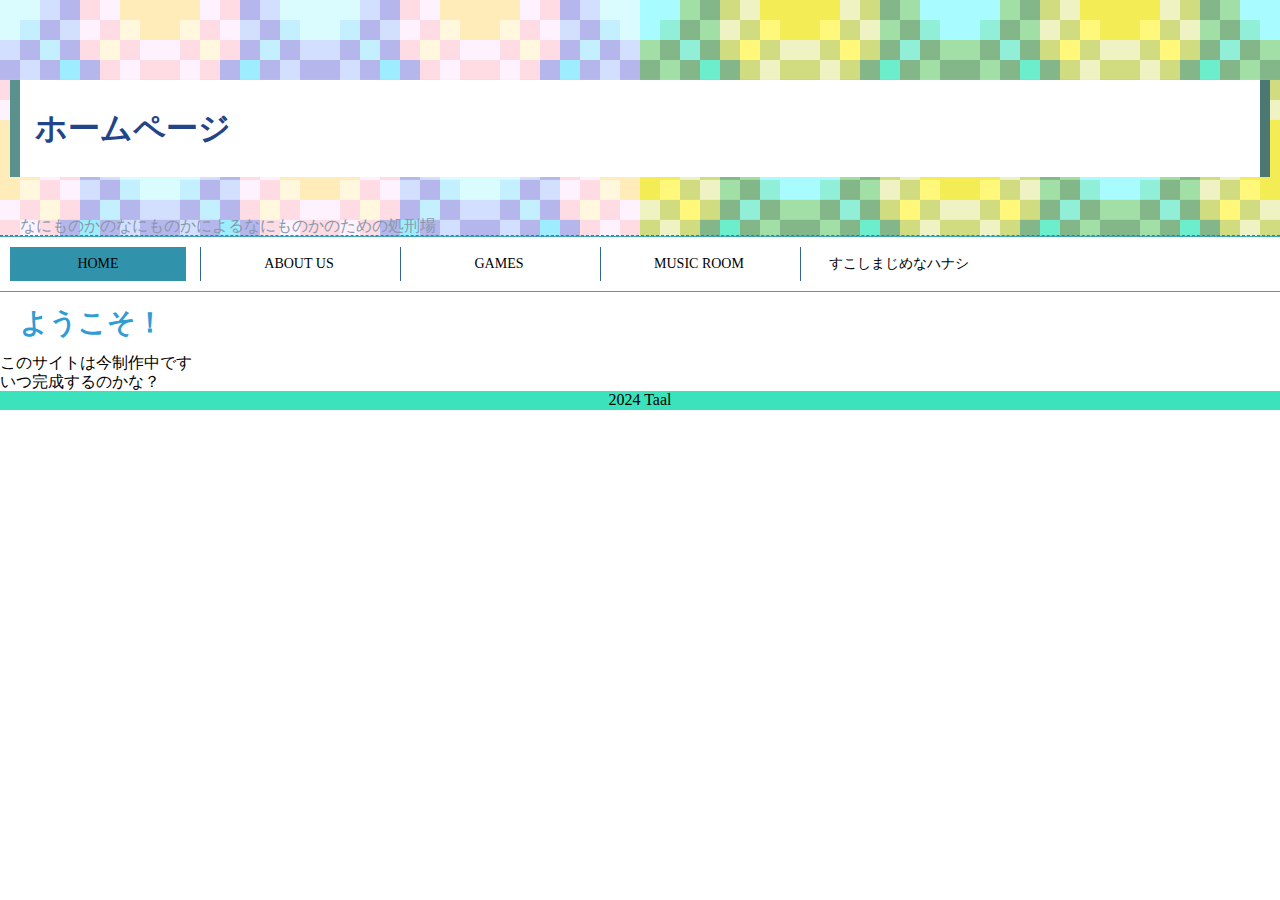
<file: index.html>
<!DOCTYPE html>
<html lang="ja">
 <head>
  <meta charset="utf-8">
  <title>たいとる</title>
  <link rel="stylesheet" href="./CSS/normalize.css"/>
  <link rel="stylesheet" href="./CSS/general.css"/>
  <link rel="stylesheet" href="./CSS/index.css"/>
 </head>
 <body>
  <header id="pageHead">
   <div class = "head">
    <p id="titleMargin"> </p>
    <h1 id="title">ホームページ</h1>
    <p id="catchcopy">なにものかのなにものかによるなにものかのための処刑場</p>
   </div>
   <nav class="globalNavi">
    <ul>
     <li class="current"><a href="./index.html">HOME</a></li>
     <li><a href="./introduction.html">ABOUT US</a></li>
     <li><a href="./games.html">GAMES</a></li>
     <li><a href="./musics.html">MUSIC ROOM</a></li>
     <li><a href="./studies.html">すこしまじめなハナシ</a></li>
    </ul>
   </nav>
  </header>

  <section>
   <h1 class="emphasize">ようこそ！</h1>
    <ol>
     <li>このサイトは今制作中です</li>
     <li>いつ完成するのかな？</li>
   </ol>
  </section>

  <footer>
   <p>2024 Taal</p>
  </footer>
 </body> 
</html>
</file>
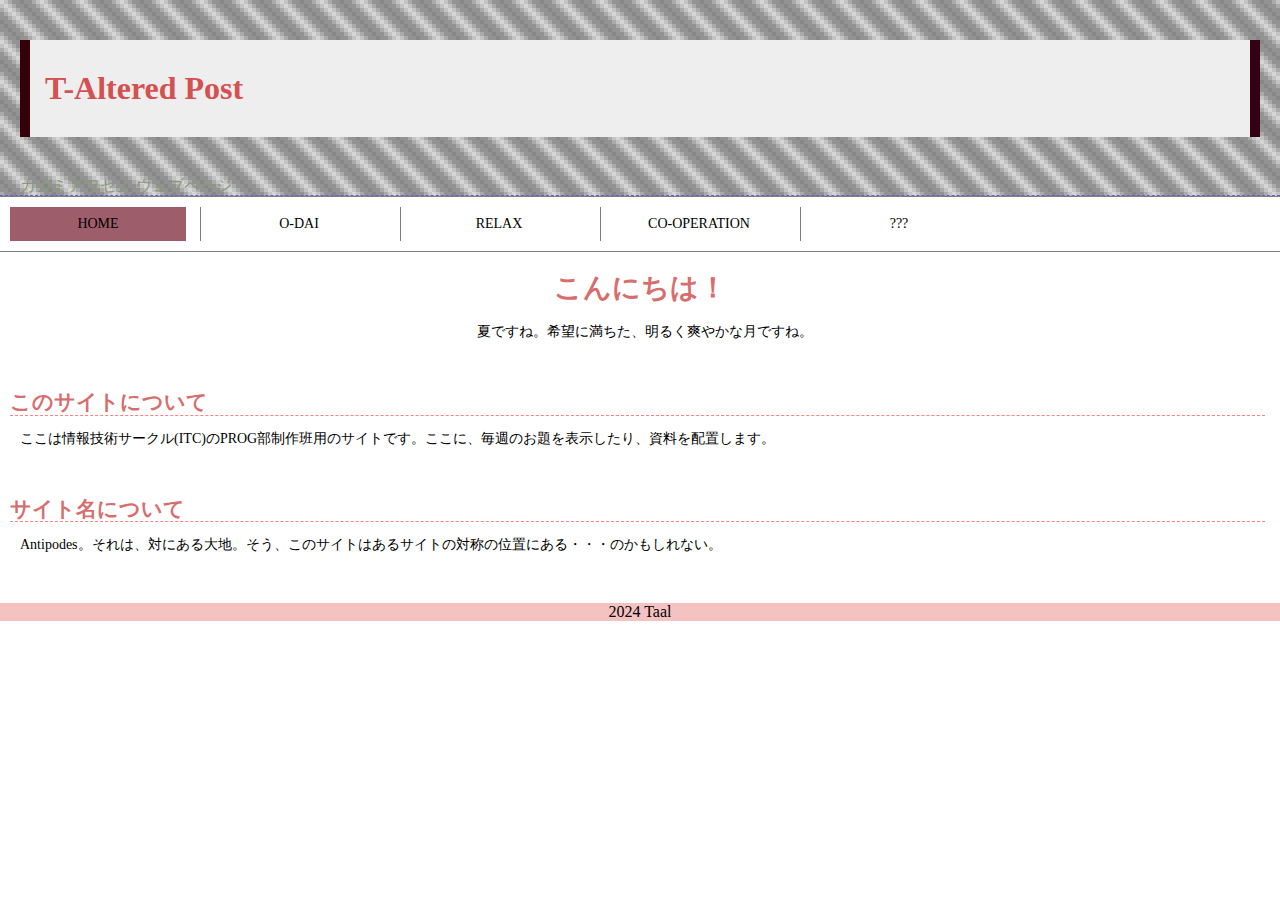
<file: antipodes.html>
<!DOCTYPE html>
<html lang="ja">
 <head>
  <meta charset="utf-8">
  <title>対蹠地（たいせきち）</title>
  <link rel="stylesheet" href="./CSS/normalize.css"/>
  <link rel="stylesheet" href="./CSS/general_anti.css"/>
  <link rel="stylesheet" href="./CSS/index_anti.css"/>
 </head>
 <body>
  <header id="pageHead">
   <div class = "head">
    <p id="titleMargin"> </p>
    <h1 id="title">T-Altered Post</h1>
    <p id="catchcopy">カガミアワセノ ウェブページ</p>
   </div>
   <nav class="globalNavi">
    <ul>
     <li class="current"><a href="./antipodes.html">HOME</a></li>
     <li><a href="./kadai.html">O-DAI</a></li>
     <li><a href="./chill.html">RELAX</a></li>
     <li><a href="./game.html">CO-OPERATION</a></li>
     <li><a href="./checkpoint.html">???</a></li>
    </ul>
   </nav>
  </header>

  <section>
   <article class="top">
    <h1 class="welcome" id="greet"></h1>
    <p class="descriptionCenter" id="date"><span> </span></p>
    <p class="descriptionCenter" id="monthly"><span> </span></p>
   </article>
   <article class="texts">
    <!-- 対象DOMの後にJavaScriptの読み込みをすること！ -->
    <h2 class="section">このサイトについて</h2>
    <p class="description"> ここは情報技術サークル(ITC)のPROG部制作班用のサイトです。ここに、毎週のお題を表示したり、資料を配置します。</p>
   </article>
    <article class="texts">
    <h2 class="section">サイト名について</h2>
    <p class="description"> Antipodes。それは、対にある大地。そう、このサイトはあるサイトの対称の位置にある・・・のかもしれない。</p>
   </article>
   <script src="./JavaScript/date.js"></script>
   <script src="./JavaScript/month_greeting.js"></script>
   <script src="./JavaScript/greeting.js"></script>
  </section>

  <footer>
   <p>2024 Taal</p>
  </footer>
 </body> 
</html>
</file>
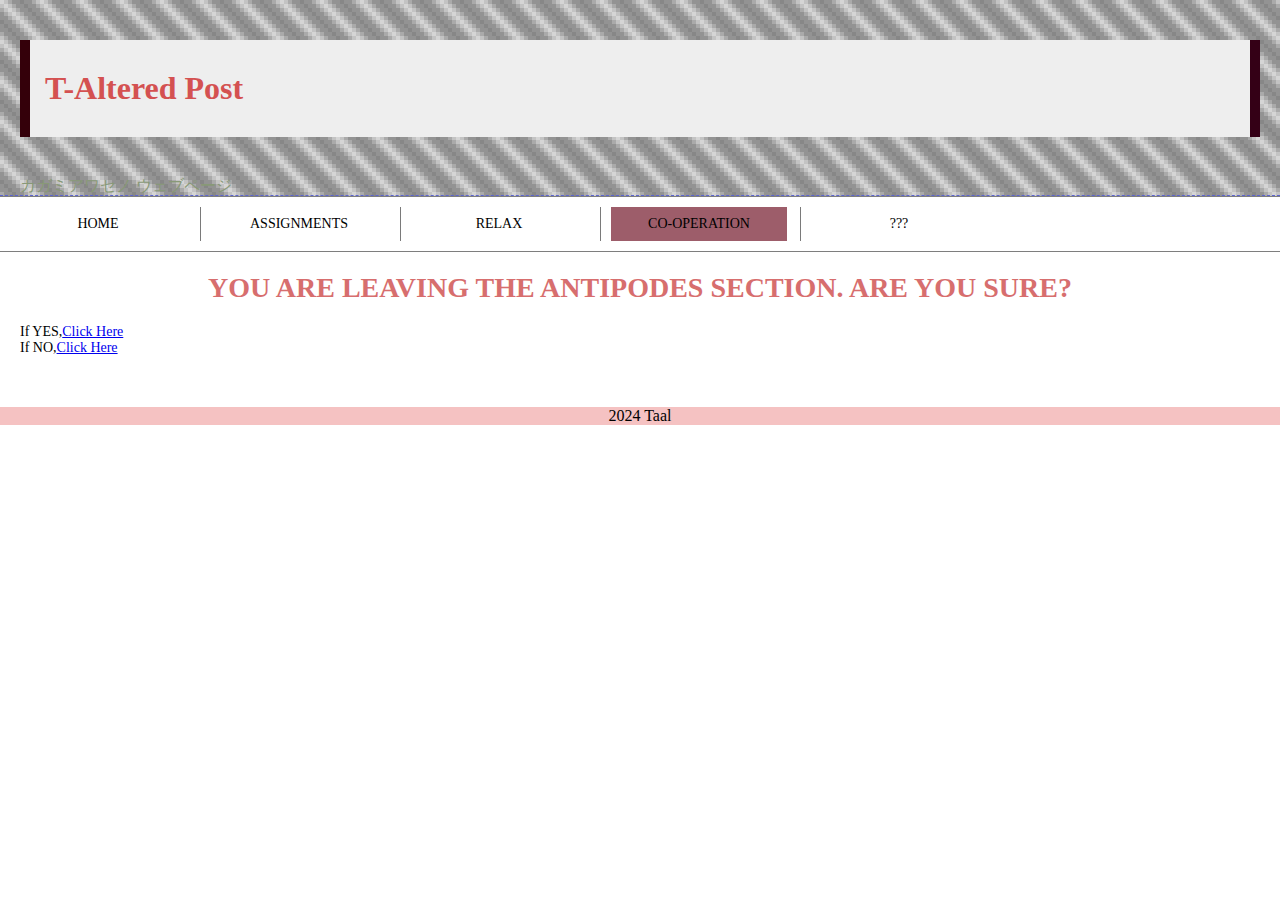
<file: checkpoint.html>
<!DOCTYPE html>
<html lang="ja">
 <head>
  <meta charset="utf-8">
  <title>対蹠地（たいせきち）</title>
  <link rel="stylesheet" href="./CSS/normalize.css"/>
  <link rel="stylesheet" href="./CSS/general_anti.css"/>
  <link rel="stylesheet" href="./CSS/index_anti.css"/>
 </head>
 <body>
  <header id="pageHead">
   <div class = "head">
    <p id="titleMargin"> </p>
    <h1 id="title">T-Altered Post</h1>
    <p id="catchcopy">カガミアワセノ ウェブページ</p>
   </div>
   <nav class="globalNavi">
    <ul>
     <li><a href="./antipodes.html">HOME</a></li>
     <li><a href="./kadai.html">ASSIGNMENTS</a></li>
     <li><a href="./chill.html">RELAX</a></li>
     <li class="current"><a href="./game.html">CO-OPERATION</a></li>
     <li><a href="./checkpoint.html">???</a></li>
    </ul>
   </nav>
  </header>

  <section>
   <article class="top">
    <h1 class="welcome">YOU ARE LEAVING THE ANTIPODES SECTION. ARE YOU SURE?</h1>
    <p class="description">If YES,<a href="https://laateu.github.io/tarthechie/">Click Here</a></p>
    <p class="description">If NO,<a href="https://laateu.github.io/tarthechie/antipodes.html">Click Here</a></p>
   </article>
    
  </section>

  <footer>
   <p>2024 Taal</p>
  </footer>
 </body> 
</html>
</file>
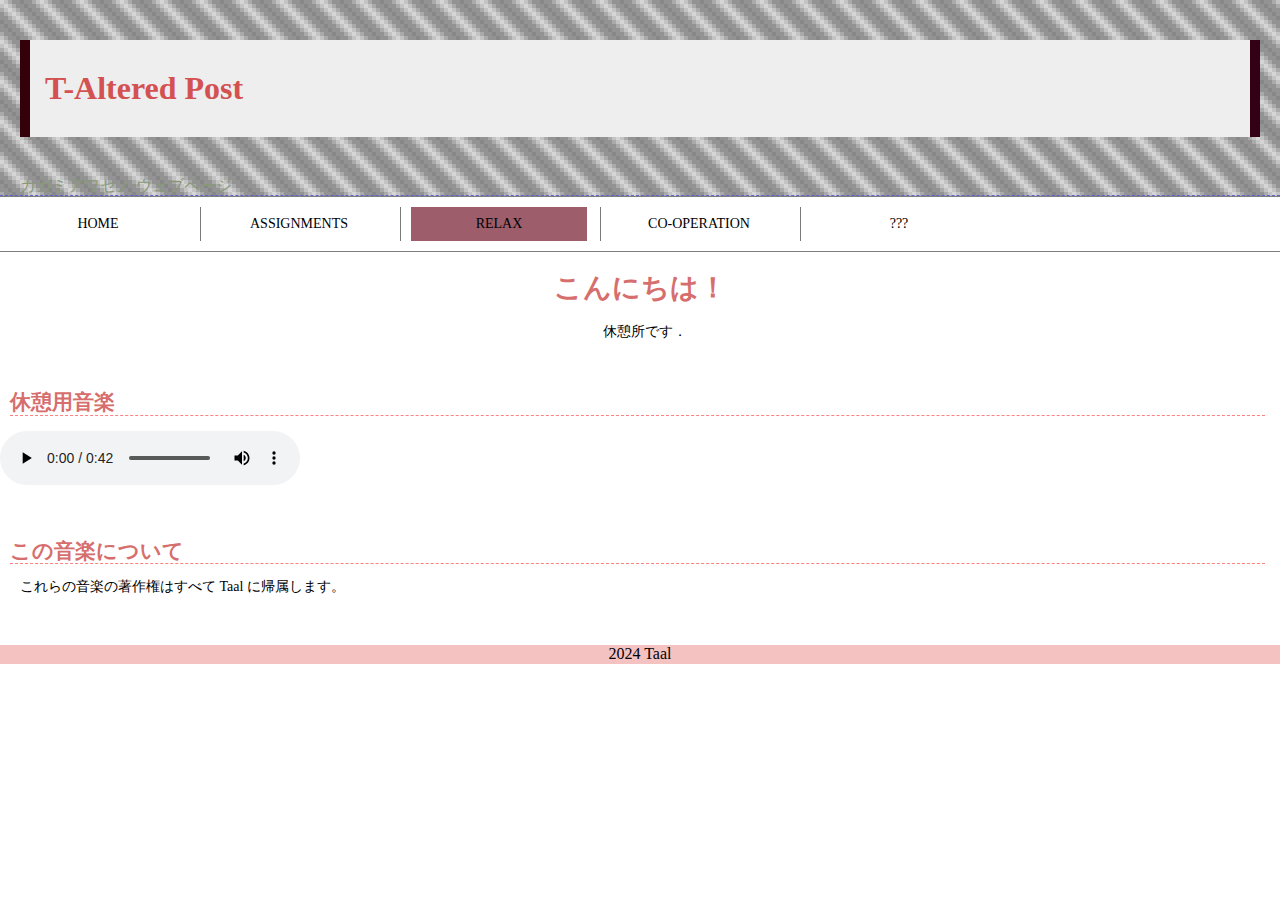
<file: chill.html>
<!DOCTYPE html>
<html lang="ja">
 <head>
  <meta charset="utf-8">
  <title>対蹠地（たいせきち）</title>
  <link rel="stylesheet" href="./CSS/normalize.css"/>
  <link rel="stylesheet" href="./CSS/general_anti.css"/>
  <link rel="stylesheet" href="./CSS/index_anti.css"/>
 </head>
 <body>
  <header id="pageHead">
   <div class = "head">
    <p id="titleMargin"> </p>
    <h1 id="title">T-Altered Post</h1>
    <p id="catchcopy">カガミアワセノ ウェブページ</p>
   </div>
   <nav class="globalNavi">
    <ul>
     <li><a href="./antipodes.html">HOME</a></li>
     <li><a href="./kadai.html">ASSIGNMENTS</a></li>
     <li  class="current"><a href="./chill.html">RELAX</a></li>
     <li><a href="./game.html">CO-OPERATION</a></li>
     <li><a href="./checkpoint.html">???</a></li>
    </ul>
   </nav>
  </header>

  <section>
   <article class="top">
    <h1 class="welcome" id="greet">休憩所</h1>
    <p class="descriptionCenter">休憩所です．</p>
   </article>
    <article class="texts">
      <h2 class="section"> 休憩用音楽 </h2>
      <audio src="./Musics/test.mp3" controls="controls"　controlslist="nodownload">
      </audio>
    </article>
   <article class="texts">
    <!-- 対象DOMの後にJavaScriptの読み込みをすること！ -->
    <h2 class="section">この音楽について</h2>
    <p class="description"> これらの音楽の著作権はすべて Taal に帰属します。</p>
   </article>
   <script src="./JavaScript/date.js"></script>
   <script src="./JavaScript/month_greeting.js"></script>
   <script src="./JavaScript/greeting.js"></script>
  </section>

  <footer>
   <p>2024 Taal</p>
  </footer>
 </body> 
</html>
</file>
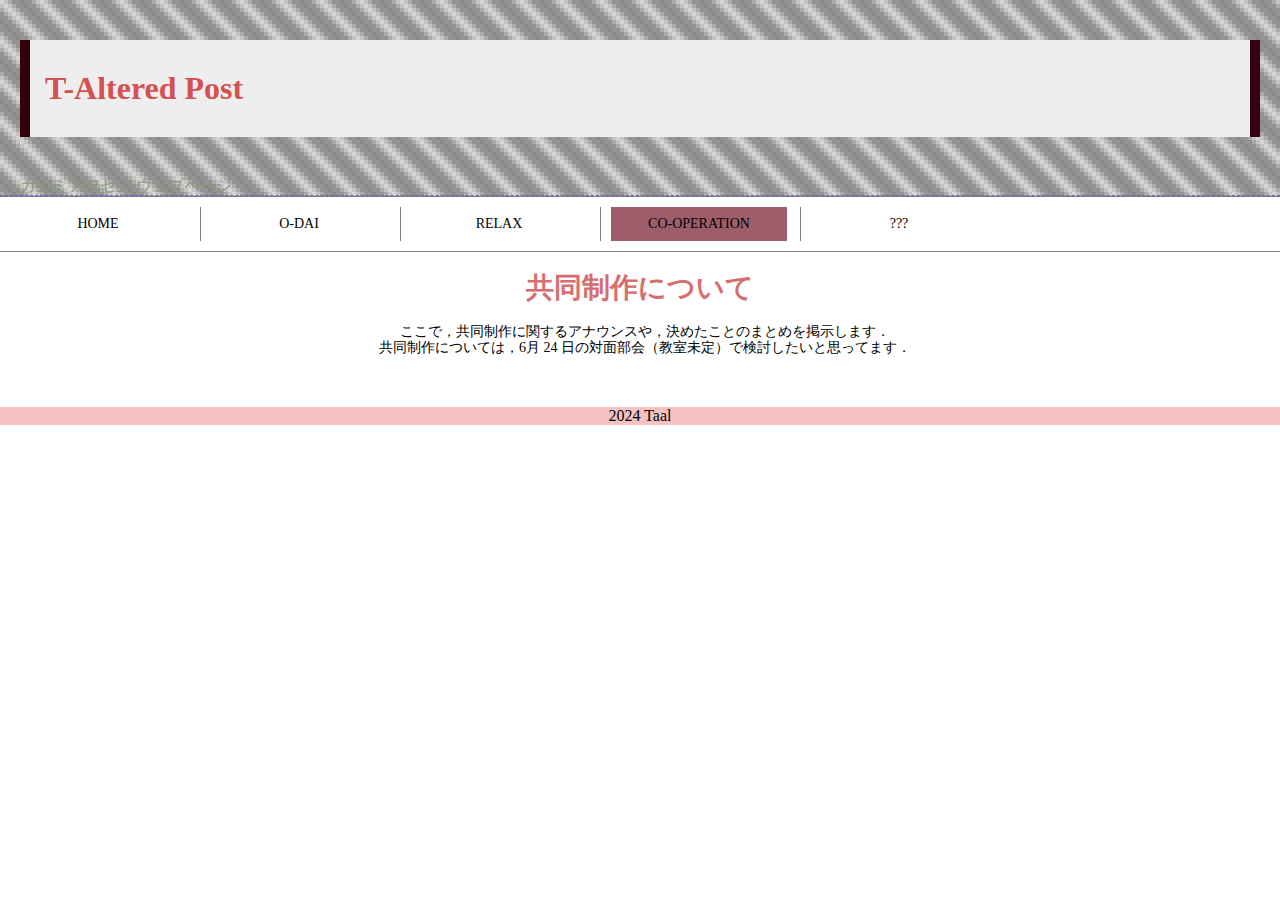
<file: game.html>
<!DOCTYPE html>
<html lang="ja">
 <head>
  <meta charset="utf-8">
  <title>対蹠地（たいせきち）</title>
  <link rel="stylesheet" href="./CSS/normalize.css"/>
  <link rel="stylesheet" href="./CSS/general_anti.css"/>
  <link rel="stylesheet" href="./CSS/index_anti.css"/>
 </head>
 <body>
  <header id="pageHead">
   <div class = "head">
    <p id="titleMargin"> </p>
    <h1 id="title">T-Altered Post</h1>
    <p id="catchcopy">カガミアワセノ ウェブページ</p>
   </div>
   <nav class="globalNavi">
    <ul>
     <li><a href="./antipodes.html">HOME</a></li>
     <li><a href="./kadai.html">O-DAI</a></li>
     <li><a href="./chill.html">RELAX</a></li>
     <li class="current"><a href="./game.html">CO-OPERATION</a></li>
     <li><a href="./checkpoint.html">???</a></li>
    </ul>
   </nav>
  </header>

  <section>
   <article class="top">
    <h1 class="welcome">共同制作について</h1>
    <p class="descriptionCenter">ここで，共同制作に関するアナウンスや，決めたことのまとめを掲示します．<br>共同制作については，6月 24 日の対面部会（教室未定）で検討したいと思ってます．</p>
   </article>
  </section>

  <footer>
   <p>2024 Taal</p>
  </footer>
 </body> 
</html>
</file>
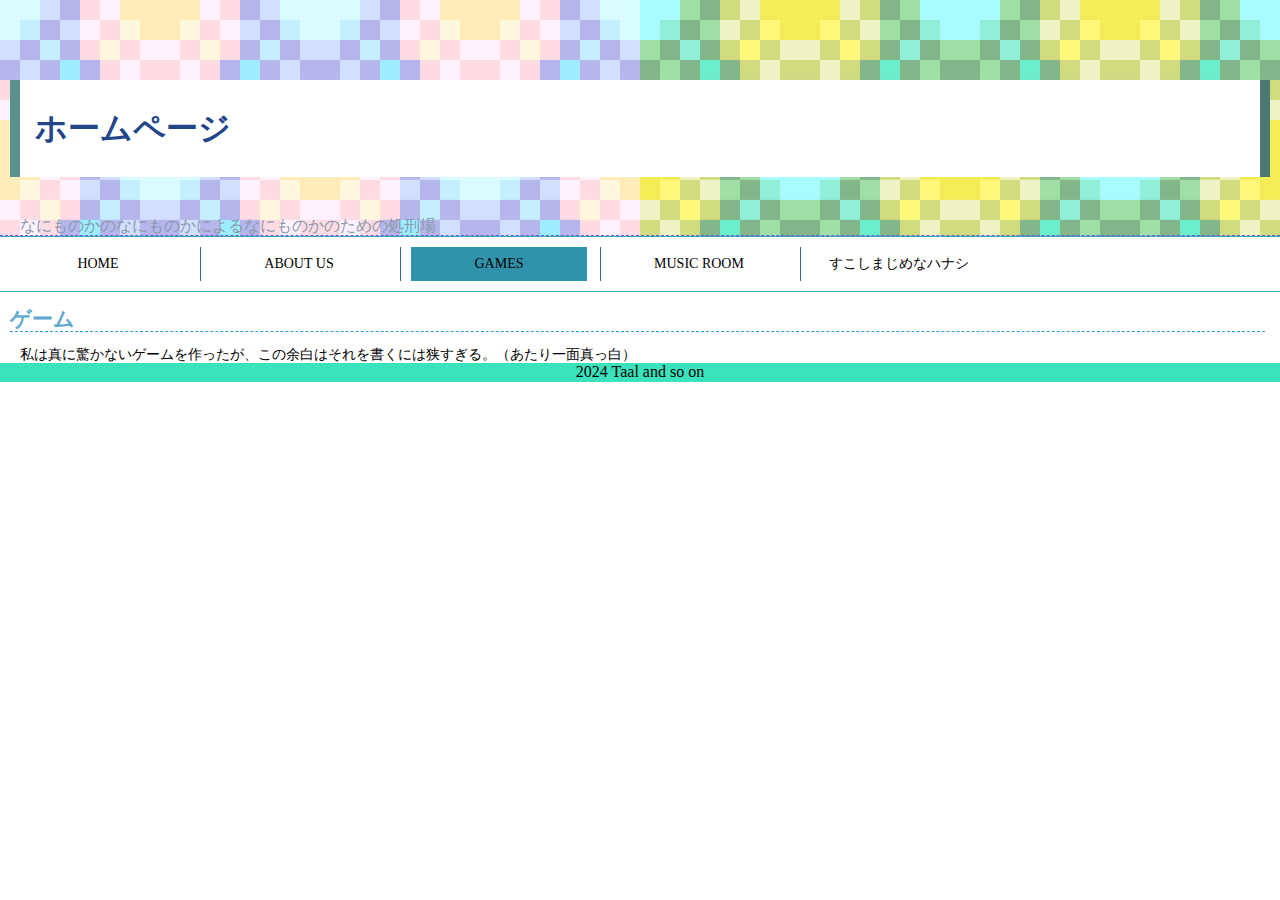
<file: games.html>
<!DOCTYPE html>
<html lang="ja">
 <head>
  <meta charset="utf-8">
  <title>げーむ</title>
  <link rel="stylesheet" href="./CSS/normalize.css"/>
  <link rel="stylesheet" href="./CSS/general.css"/>
  <link rel="stylesheet" href="./CSS/index.css"/>
 </head>
 <body>
  <header id="pageHead">
   <div class = "head">
    <p id="titleMargin"> </p>
    <h1 id="title">ホームページ</h1>
    <p id="catchcopy">なにものかのなにものかによるなにものかのための処刑場</p>
   </div>
   <nav class="globalNavi">
    <ul>
     <li><a href="./index.html">HOME</a></li>
     <li><a href="./introduction.html">ABOUT US</a></li>
     <li class="current"><a href="./games.html">GAMES</a></li>
     <li><a href="./musics.html">MUSIC ROOM</a></li>
     <li><a href="./studies.html">すこしまじめなハナシ</a></li>
    </ul>
   </nav>
  </header>

  <section>
   <h1 class="section">ゲーム</h1>
    <p class="description">私は真に驚かないゲームを作ったが、この余白はそれを書くには狭すぎる。（あたり一面真っ白）</p>
  </section>

  <footer>
   <p>2024 Taal and so on</p>
  </footer>
 </body> 
</html>
</file>
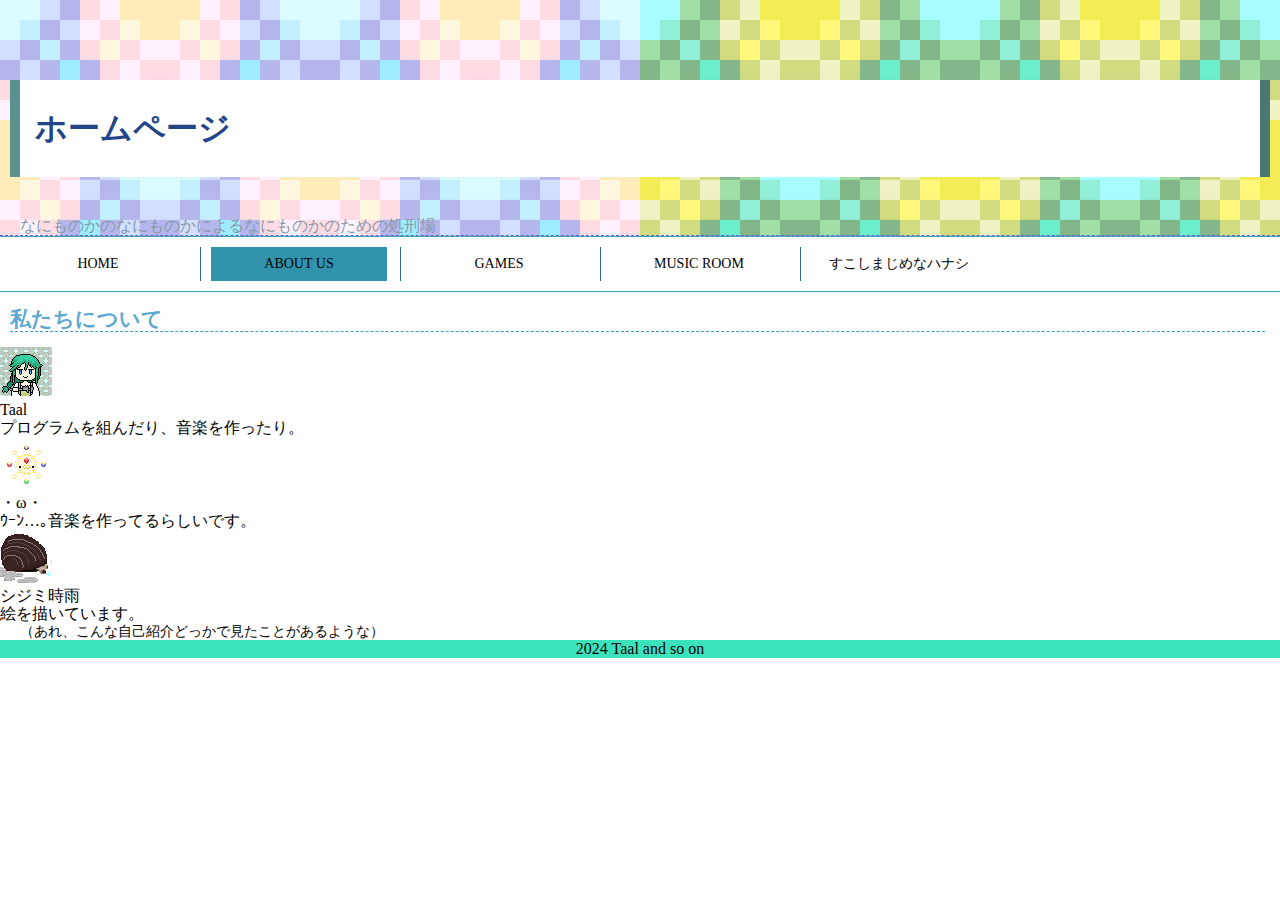
<file: introduction.html>
<!DOCTYPE html>
<html lang="ja">
 <head>
  <meta charset="utf-8">
  <title>あばうとみー</title>
  <link rel="stylesheet" href="./CSS/normalize.css"/>
  <link rel="stylesheet" href="./CSS/general.css"/>
  <link rel="stylesheet" href="./CSS/index.css"/>
 </head>
 <body>
  <header id="pageHead">
   <div class = "head">
    <p id="titleMargin"> </p>
    <h1 id="title">ホームページ</h1>
    <p id="catchcopy">なにものかのなにものかによるなにものかのための処刑場</p>
   </div>
   <nav class="globalNavi">
    <ul>
     <li><a href="./index.html">HOME</a></li>
     <li class="current"><a href="./introduction.html">ABOUT US</a></li>
     <li><a href="./games.html">GAMES</a></li>
     <li><a href="./musics.html">MUSIC ROOM</a></li>
     <li><a href="./studies.html">すこしまじめなハナシ</a></li>
    </ul>
   </nav>
  </header>

  <section>
   <h1 class="section">私たちについて</h1>
    <ol>
     <img class="imageLeft" src="./Images/taal.png" alt="Taal" /><li><div class="big">Taal</div> プログラムを組んだり、音楽を作ったり。</li>
     <img class="imageLeft" src="./Images/omega.png" alt="Omega" /><li><div class="big">・ω・</div>ｳｰﾝ…。音楽を作ってるらしいです。</li>
     <img class="imageLeft" src="./Images/shijimi.png" alt="Shigure Shijimi" /><li><div class="big">シジミ時雨</div> 絵を描いています。 </li>
   </ol>
    <p class="description">（あれ、こんな自己紹介どっかで見たことがあるような）</p>
  </section>

  <footer>
   <p>2024 Taal and so on</p>
  </footer>
 </body> 
</html>
</file>
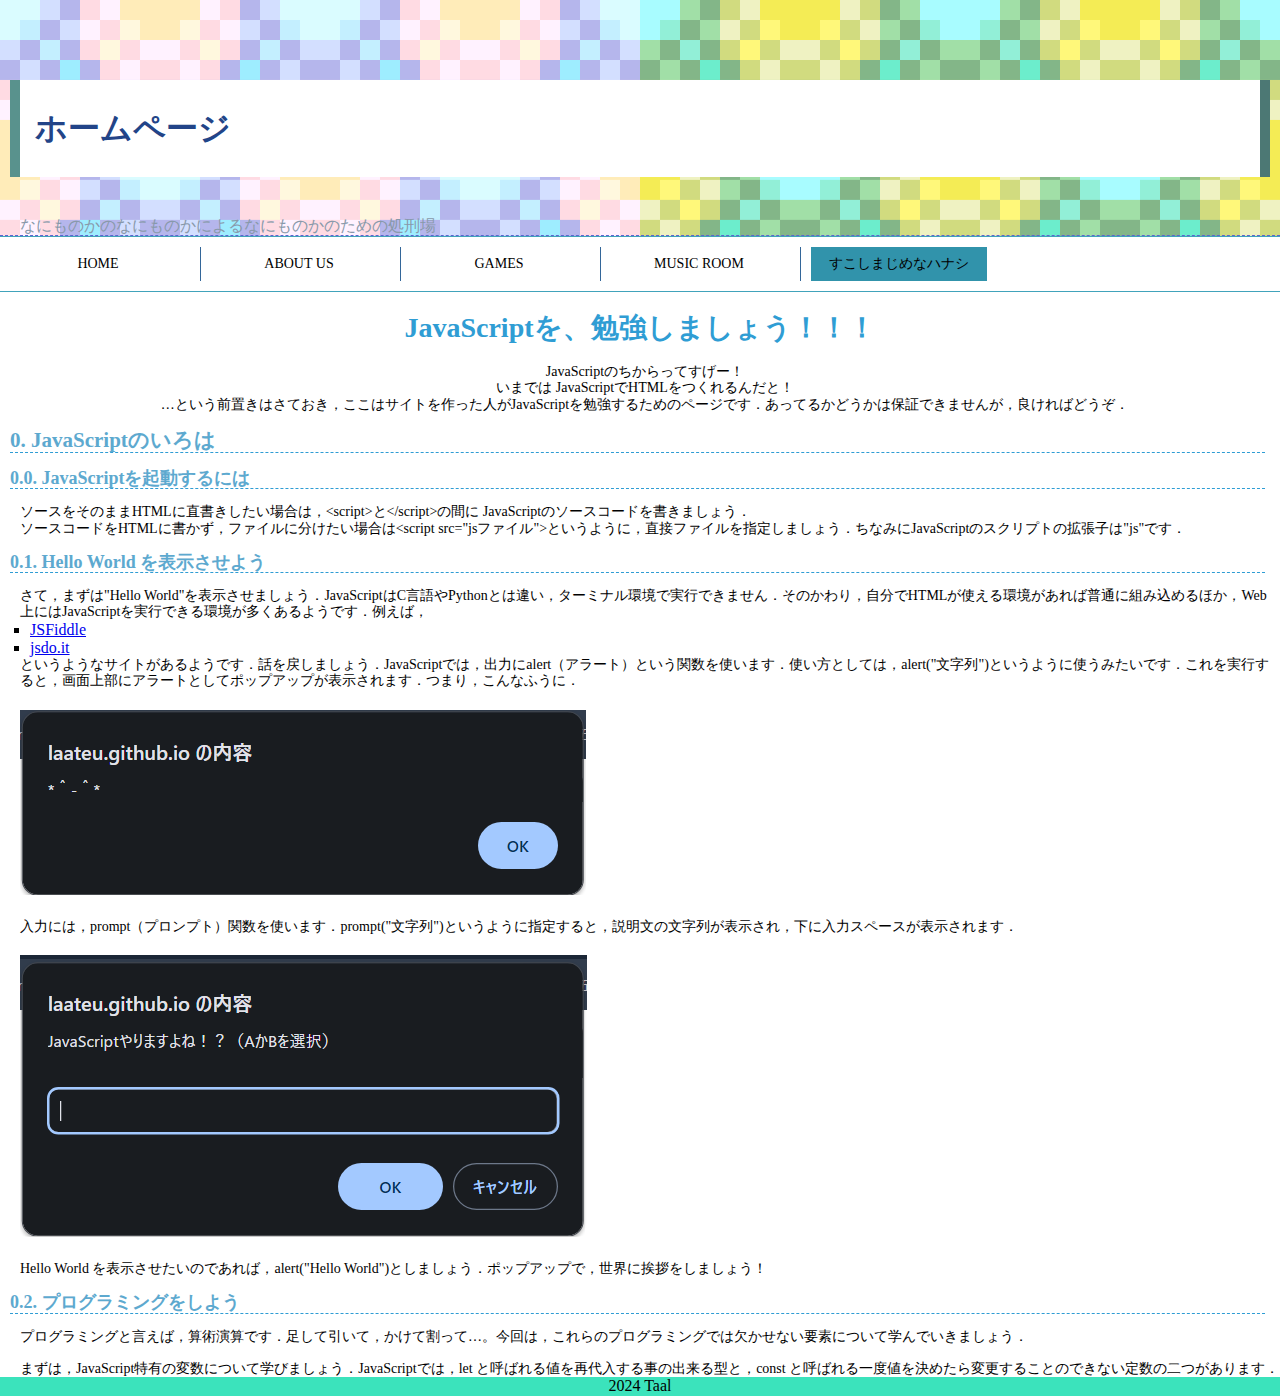
<file: js.html>
<!DOCTYPE html>
<html lang="ja">
 <head>
  <meta charset="utf-8">
  <title>たいとる</title>
  <link rel="stylesheet" href="./CSS/normalize.css"/>
  <link rel="stylesheet" href="./CSS/general.css"/>
  <link rel="stylesheet" href="./CSS/index.css"/>
 </head>
 <body>
  <header id="pageHead">
   <div class = "head">
    <p id="titleMargin"> </p>
    <h1 id="title">ホームページ</h1>
    <p id="catchcopy">なにものかのなにものかによるなにものかのための処刑場</p>
   </div>
   <nav class="globalNavi">
    <ul>
     <li><a href="./index.html">HOME</a></li>
     <li><a href="./introduction.html">ABOUT US</a></li>
     <li><a href="./games.html">GAMES</a></li>
     <li><a href="./musics.html">MUSIC ROOM</a></li>
     <li class="current"><a href="./js.html">すこしまじめなハナシ</a></li>
    </ul>
   </nav>
  </header>

  <section>
   <article>
    <h1 class="welcome">JavaScriptを、勉強しましょう！！！</h1>
    <p class="descriptionCenter">JavaScriptのちからってすげー！<br>いまでは  JavaScriptでHTMLをつくれるんだと！<br>…という前置きはさておき，ここはサイトを作った人がJavaScriptを勉強するためのページです．あってるかどうかは保証できませんが，良ければどうぞ．</p>
   </article>
   <article>
    <h1 class="section">0. JavaScriptのいろは</h1>
    <h2 class="subsection">0.0. JavaScriptを起動するには</h2>
    <p class="description">ソースをそのままHTMLに直書きしたい場合は，&lt;script&gt;と&lt;/script&gt;の間に JavaScriptのソースコードを書きましょう．</p>
    <p class="description">ソースコードをHTMLに書かず，ファイルに分けたい場合は&lt;script src="jsファイル"&gt;というように，直接ファイルを指定しましょう．ちなみにJavaScriptのスクリプトの拡張子は"js"です．</p>
   </article>
    <article>
      <h2 class="subsection">0.1. Hello World を表示させよう</h2>
        <p class="description">さて，まずは"Hello World"を表示させましょう．JavaScriptはC言語やPythonとは違い，ターミナル環境で実行できません．そのかわり，自分でHTMLが使える環境があれば普通に組み込めるほか，Web上にはJavaScriptを実行できる環境が多くあるようです．例えば，</p>
        <ul class="listPadding">
          <li class="square"><a href="http://jsfiddle.net/">JSFiddle</a></li>
          <li class="square"><a href="http://jsdo.it/">jsdo.it</a></li>
        </ul>
        <p class="description">というようなサイトがあるようです．話を戻しましょう．JavaScriptでは，出力にalert（アラート）という関数を使います．使い方としては，alert("文字列")というように使うみたいです．これを実行すると，画面上部にアラートとしてポップアップが表示されます．つまり，こんなふうに．</p>
        <img class="imageCenter imageMarginUB" src="./Images/alert.png" alt="アラート" />
        <p class="description">入力には，prompt（プロンプト）関数を使います．prompt("文字列")というように指定すると，説明文の文字列が表示され，下に入力スペースが表示されます．</p>
        <img class="imageCenter imageMarginUB" src="./Images/prompt.png" alt="プロンプト" />
        <p class="description">Hello World を表示させたいのであれば，alert("Hello World")としましょう．ポップアップで，世界に挨拶をしましょう！</p>
    </article>
    <article>
      <h2 class="subsection">0.2. プログラミングをしよう</h2>
      <p class="description">プログラミングと言えば，算術演算です．足して引いて，かけて割って…。今回は，これらのプログラミングでは欠かせない要素について学んでいきましょう．<br><br>まずは，JavaScript特有の変数について学びましょう．JavaScriptでは，let と呼ばれる値を再代入する事の出来る型と，const と呼ばれる一度値を決めたら変更することのできない定数の二つがあります．<br></p>
    </article>
  </section>

  <footer>
   <p>2024 Taal</p>
  </footer>
 </body> 
</html>
</file>
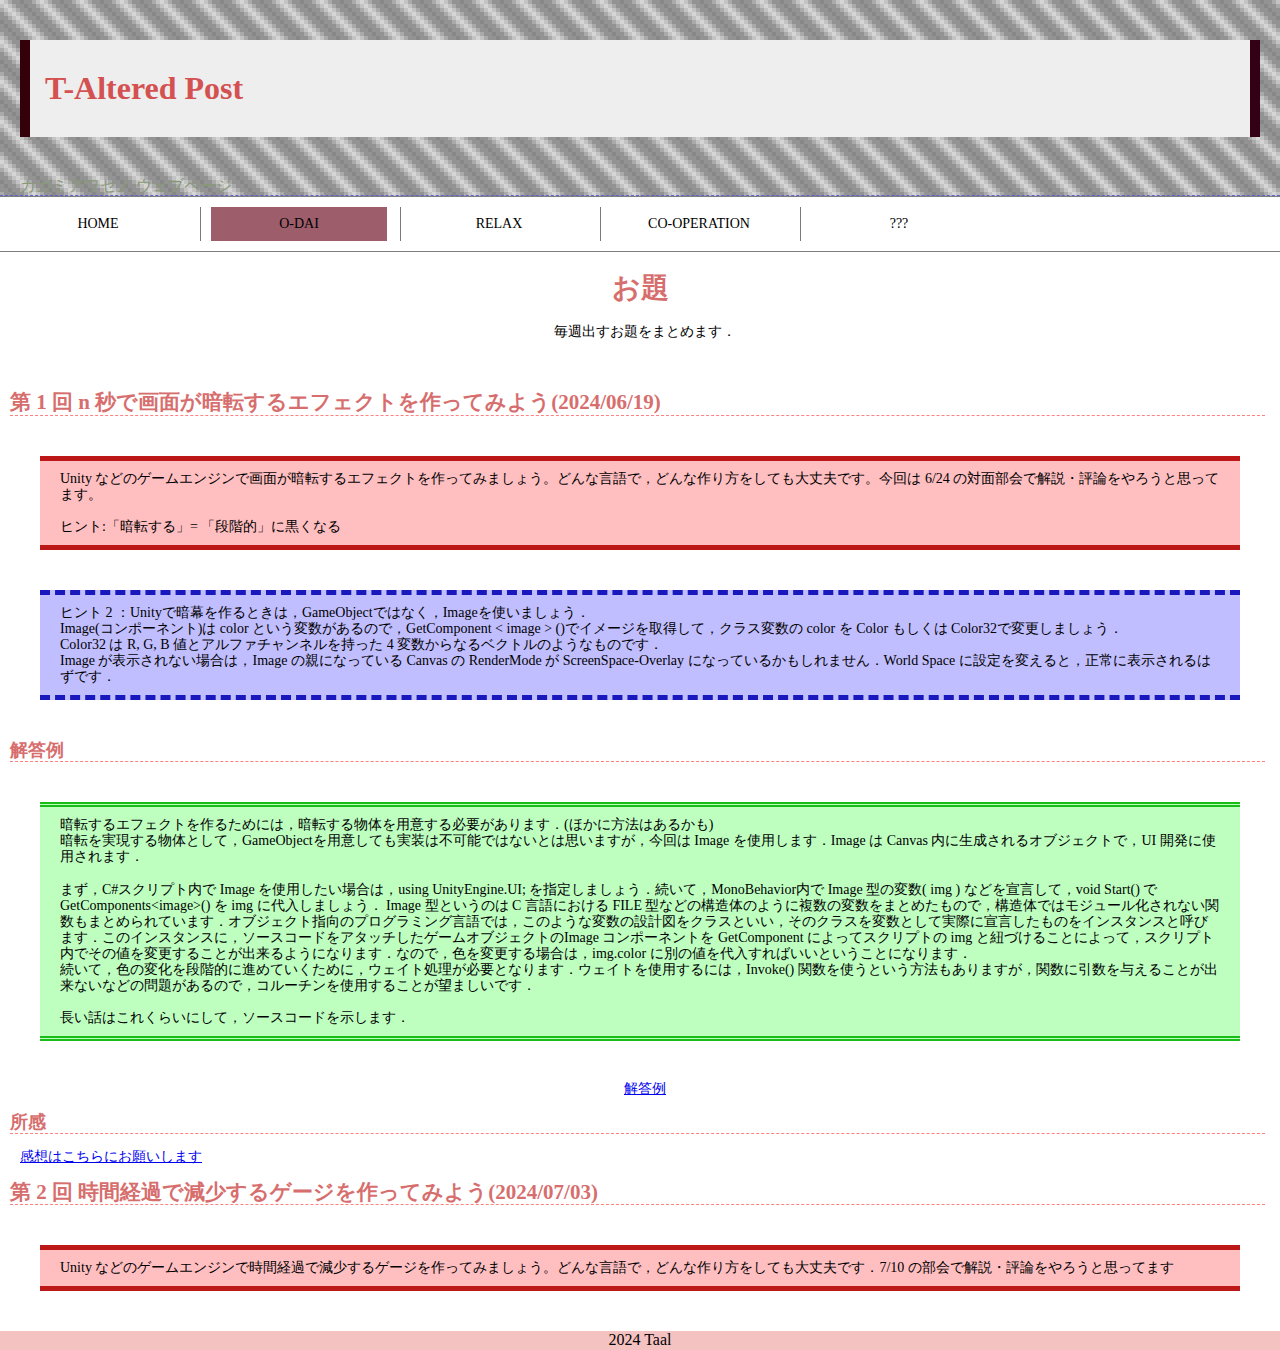
<file: kadai.html>
<!DOCTYPE html>
<html lang="ja">
 <head>
  <meta charset="utf-8">
  <title>対蹠地（たいせきち）</title>
  <link rel="stylesheet" href="./CSS/normalize.css"/>
  <link rel="stylesheet" href="./CSS/general_anti.css"/>
  <link rel="stylesheet" href="./CSS/index_anti.css"/>
 </head>
 <body>
  <header id="pageHead">
   <div class = "head">
    <p id="titleMargin"> </p>
    <h1 id="title">T-Altered Post</h1>
    <p id="catchcopy">カガミアワセノ ウェブページ</p>
   </div>
   <nav class="globalNavi">
    <ul>
     <li><a href="./antipodes.html">HOME</a></li>
     <li class="current"><a href="./kadai.html">O-DAI</a></li>
     <li><a href="./chill.html">RELAX</a></li>
     <li><a href="./game.html">CO-OPERATION</a></li>
     <li><a href="./checkpoint.html">???</a></li>
    </ul>
   </nav>
  </header>

  <section>
   <article class="top">
    <h1 class="welcome">お題</h1>
    <p class="descriptionCenter">毎週出すお題をまとめます．</p>
   </article>
  </section>

  <section>
   <h2 class="section">第 1 回 n 秒で画面が暗転するエフェクトを作ってみよう(2024/06/19)</h2>
   <p class="description questionBox">Unity などのゲームエンジンで画面が暗転するエフェクトを作ってみましょう。どんな言語で，どんな作り方をしても大丈夫です。今回は 6/24 の対面部会で解説・評論をやろうと思ってます。<br><br>ヒント:「暗転する」= 「段階的」に黒くなる</p>
   <p class="description questionBoxHint">ヒント 2 ：Unityで暗幕を作るときは，GameObjectではなく，Imageを使いましょう．<br>Image(コンポーネント)は color という変数があるので，GetComponent &lt; image &gt; ()でイメージを取得して，クラス変数の color を Color もしくは Color32で変更しましょう．<br>Color32 は R, G, B 値とアルファチャンネルを持った 4 変数からなるベクトルのようなものです．<br> Image が表示されない場合は，Image の親になっている Canvas の RenderMode が ScreenSpace-Overlay になっているかもしれません．World Space に設定を変えると，正常に表示されるはずです．</image></p>
   <h2 class="subsection">解答例</h2>
   <p class="description answerBox">暗転するエフェクトを作るためには，暗転する物体を用意する必要があります．(ほかに方法はあるかも)<br>暗転を実現する物体として，GameObjectを用意しても実装は不可能ではないとは思いますが，今回は Image を使用します．Image は Canvas 内に生成されるオブジェクトで，UI 開発に使用されます．<br><br>まず，C#スクリプト内で Image を使用したい場合は，using UnityEngine.UI; を指定しましょう．続いて，MonoBehavior内で Image 型の変数( img ) などを宣言して，void Start() で GetComponents&lt;image&gt;() を img に代入しましょう． Image 型というのは C 言語における FILE 型などの構造体のように複数の変数をまとめたもので，構造体ではモジュール化されない関数もまとめられています．オブジェクト指向のプログラミング言語では，このような変数の設計図をクラスといい，そのクラスを変数として実際に宣言したものをインスタンスと呼びます．このインスタンスに，ソースコードをアタッチしたゲームオブジェクトのImage コンポーネントを GetComponent によってスクリプトの img と紐づけることによって，スクリプト内でその値を変更することが出来るようになります．なので，色を変更する場合は，img.color に別の値を代入すればいいということになります．<br>続いて，色の変化を段階的に進めていくために，ウェイト処理が必要となります．ウェイトを使用するには，Invoke() 関数を使うという方法もありますが，関数に引数を与えることが出来ないなどの問題があるので，コルーチンを使用することが望ましいです．<br><br>長い話はこれくらいにして，ソースコードを示します．</p>
   <p class="descriptionCenter"><a href="https://github.com/Laateu/tarthechie/blob/main/C%23/BlackOut.cs">解答例</a></p>
   <h2 class="subsection">所感</h2>
   <p class="description"><a href="https://forms.gle/yEKWDdiqYpvtZ7rB7">感想はこちらにお願いします</a></p>
   <!-- Taal ：Image を使わないとけっこう難しいのに，肝心の Image を教え忘れてました．説明不足ですみません・・・ -->
  </section>

  <section>
   <h2 class="section">第 2 回 時間経過で減少するゲージを作ってみよう(2024/07/03)</h2>
   <p class="description questionBox">Unity などのゲームエンジンで時間経過で減少するゲージを作ってみましょう。どんな言語で，どんな作り方をしても大丈夫です．7/10 の部会で解説・評論をやろうと思ってます</p>
  </section>

  <footer>
   <p>2024 Taal</p>
  </footer>
 </body> 
</html>
</file>
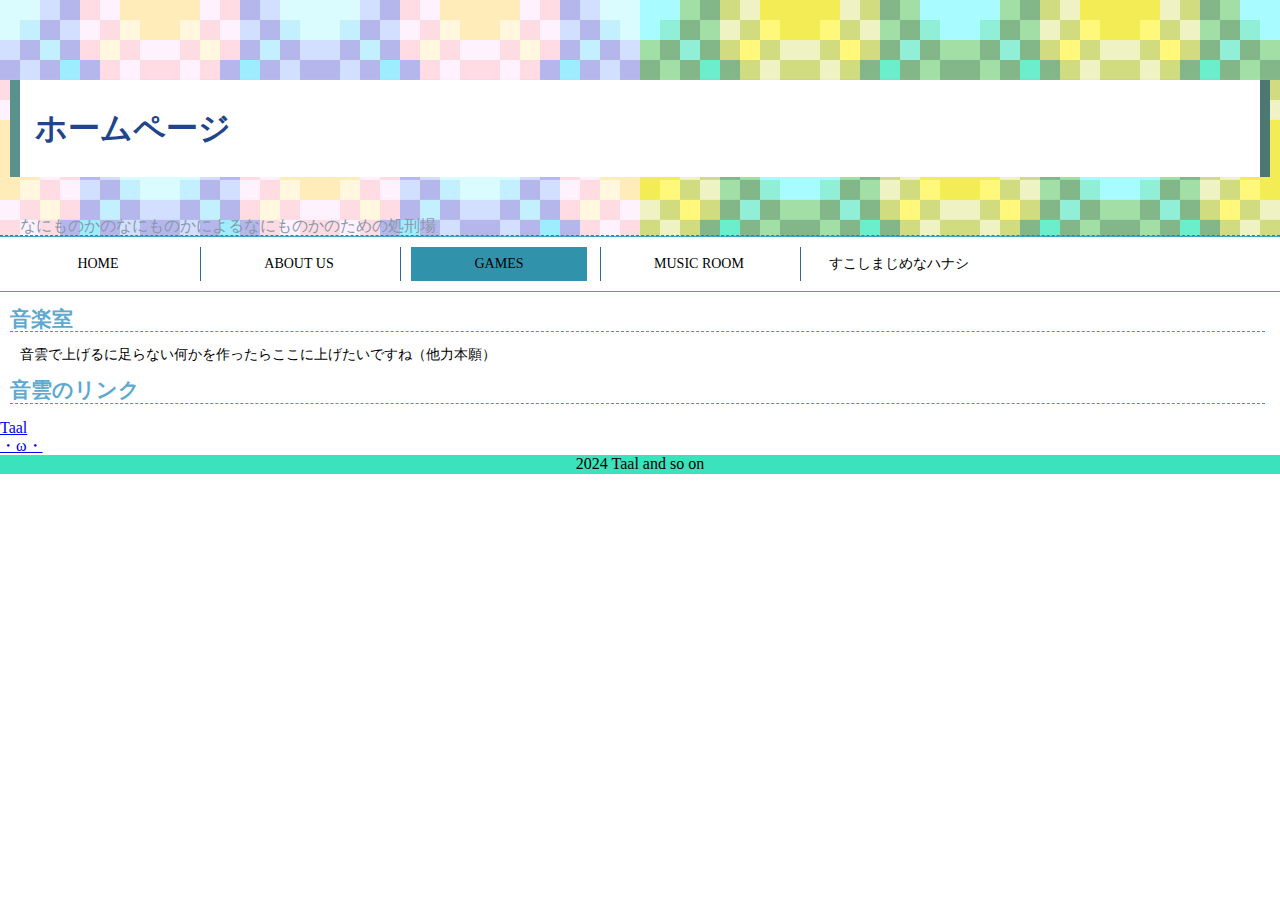
<file: musics.html>
<!DOCTYPE html>
<html lang="ja">
 <head>
  <meta charset="utf-8">
  <title>おんがくしつ</title>
  <link rel="stylesheet" href="./CSS/normalize.css"/>
  <link rel="stylesheet" href="./CSS/general.css"/>
  <link rel="stylesheet" href="./CSS/index.css"/>
 </head>
 <body>
  <header id="pageHead">
   <div class = "head">
    <p id="titleMargin"> </p>
    <h1 id="title">ホームページ</h1>
    <p id="catchcopy">なにものかのなにものかによるなにものかのための処刑場</p>
   </div>
   <nav class="globalNavi">
    <ul>
     <li><a href="./index.html">HOME</a></li>
     <li><a href="./introduction.html">ABOUT US</a></li>
     <li class="current"><a href="./games.html">GAMES</a></li>
     <li><a href="./musics.html">MUSIC ROOM</a></li>
     <li><a href="./studies.html">すこしまじめなハナシ</a></li>
    </ul>
   </nav>
  </header>

  <section>
   <h1 class="section">音楽室</h1>
    <p class="description">音雲で上げるに足らない何かを作ったらここに上げたいですね（他力本願）</p>
  </section>

  <section>
    <h2 class="section">音雲のリンク</h2>
    <ol>
      <li><a href="https://soundcloud.com/tarthechie">Taal</a></li>
      <li><a href="https://soundcloud.com/shisowakame">・ω・</a></li>
    </ol>
  </section>

  <footer>
   <p>2024 Taal and so on</p>
  </footer>
 </body> 
</html>
</file>
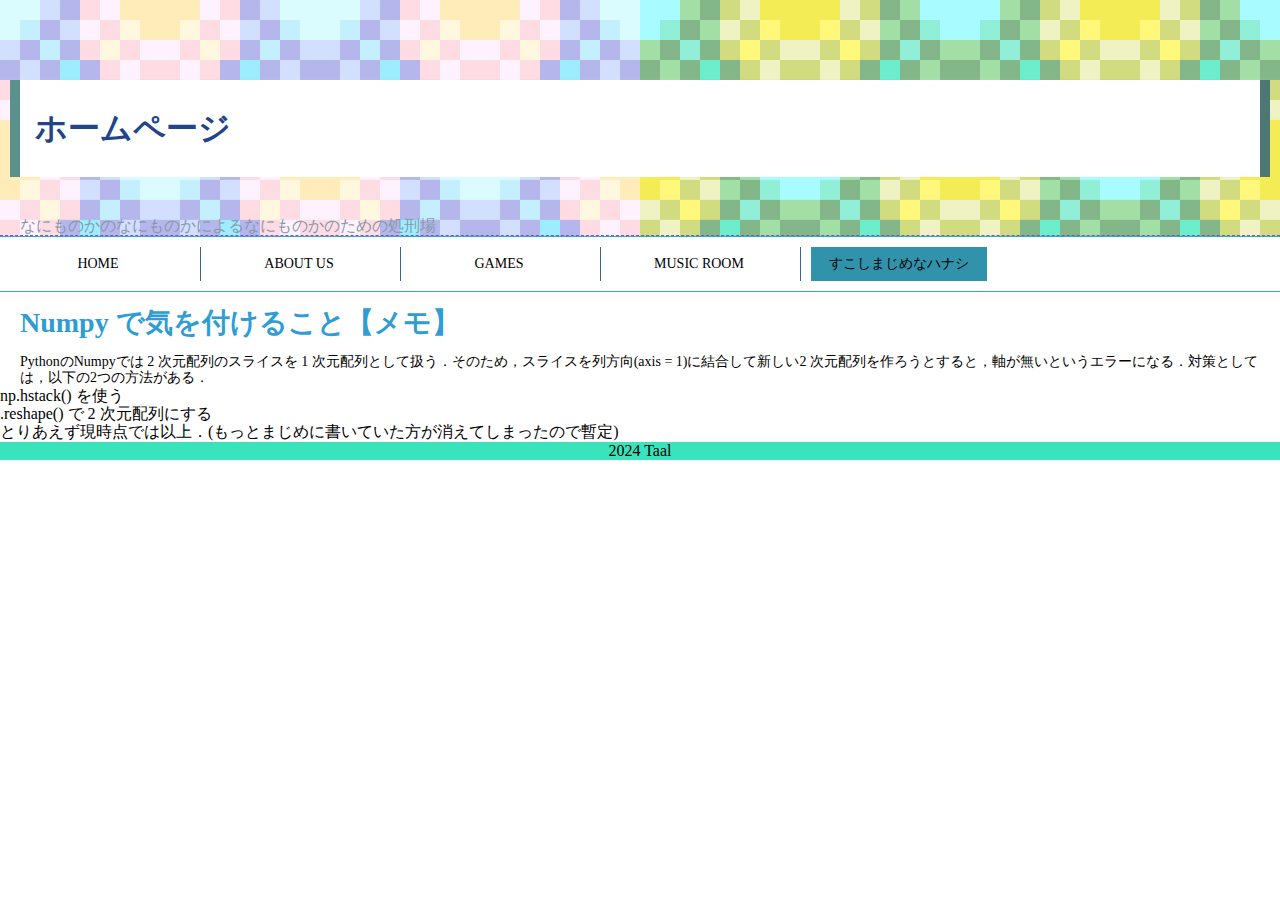
<file: py_np_pblm1.html>
<!DOCTYPE html>
<html lang="ja">
 <head>
  <meta charset="utf-8">
  <title>すこしまじめなはなし</title>
  <link rel="stylesheet" href="./CSS/normalize.css"/>
  <link rel="stylesheet" href="./CSS/general.css"/>
  <link rel="stylesheet" href="./CSS/index.css"/>
 </head>
 <body>
  <header id="pageHead">
   <div class = "head">
    <p id="titleMargin"> </p>
    <h1 id="title">ホームページ</h1>
    <p id="catchcopy">なにものかのなにものかによるなにものかのための処刑場</p>
   </div>
   <nav class="globalNavi">
    <ul>
     <li><a href="./index.html">HOME</a></li>
     <li><a href="./introduction.html">ABOUT US</a></li>
     <li><a href="./games.html">GAMES</a></li>
     <li><a href="./musics.html">MUSIC ROOM</a></li>
     <li  class="current"><a href="./py_np_pblm1.html">すこしまじめなハナシ</a></li>
    </ul>
   </nav>
  </header>

  <section>
   <h1 class="emphasize">Numpy で気を付けること【メモ】</h1>
    <p class="description">PythonのNumpyでは 2 次元配列のスライスを 1 次元配列として扱う．そのため，スライスを列方向(axis = 1)に結合して新しい2 次元配列を作ろうとすると，軸が無いというエラーになる．対策としては，以下の2つの方法がある．</p>
    <ul>
    <li>np.hstack() を使う</li>
    <li>.reshape() で 2 次元配列にする</li>
    </ul>
    <p class="descirption">とりあえず現時点では以上．(もっとまじめに書いていた方が消えてしまったので暫定)</p>
  </section>
  <footer>
   <p>2024 Taal</p>
  </footer>
 </body> 
</html>
</file>
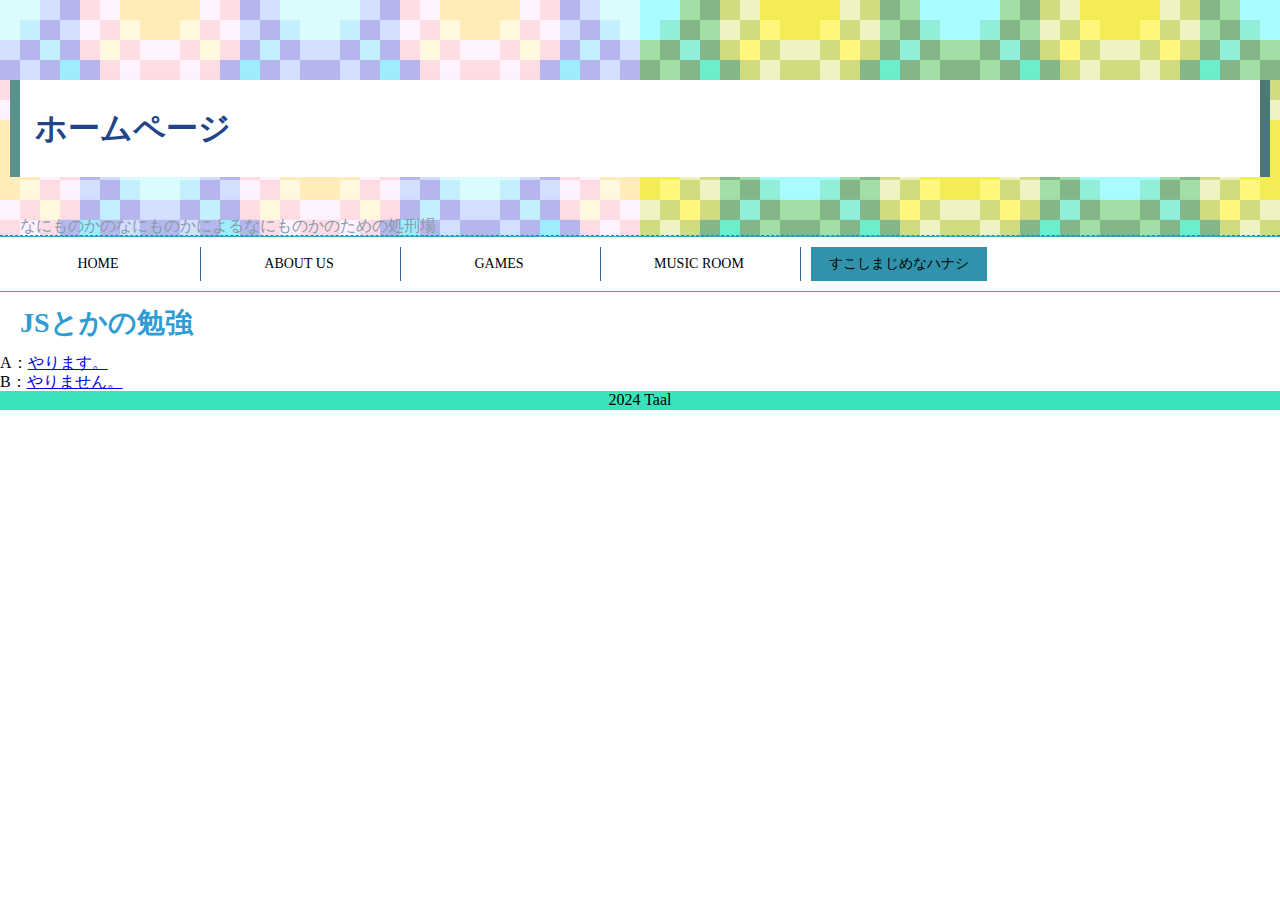
<file: studies.html>
<!DOCTYPE html>
<html lang="ja">
 <head>
  <meta charset="utf-8">
  <title>すこしまじめなはなし</title>
  <link rel="stylesheet" href="./CSS/normalize.css"/>
  <link rel="stylesheet" href="./CSS/general.css"/>
  <link rel="stylesheet" href="./CSS/index.css"/>
 </head>
 <body>
  <header id="pageHead">
   <div class = "head">
    <p id="titleMargin"> </p>
    <h1 id="title">ホームページ</h1>
    <p id="catchcopy">なにものかのなにものかによるなにものかのための処刑場</p>
   </div>
   <nav class="globalNavi">
    <ul>
     <li><a href="./index.html">HOME</a></li>
     <li><a href="./introduction.html">ABOUT US</a></li>
     <li><a href="./games.html">GAMES</a></li>
     <li><a href="./musics.html">MUSIC ROOM</a></li>
     <li  class="current"><a href="./studies.html">すこしまじめなハナシ</a></li>
    </ul>
   </nav>
  </header>

  <section>
   <h1 class="emphasize">JSとかの勉強</h1>
    <ol>
     <li>A：<a href="./js.html">やります。</a></li>
     <li>B：<a href="./studies_list.html">やりません。</a></li>
   </ol>
   <script src="./JavaScript/test.js"></script>
  </section>
  <footer>
   <p>2024 Taal</p>
  </footer>
 </body> 
</html>
</file>
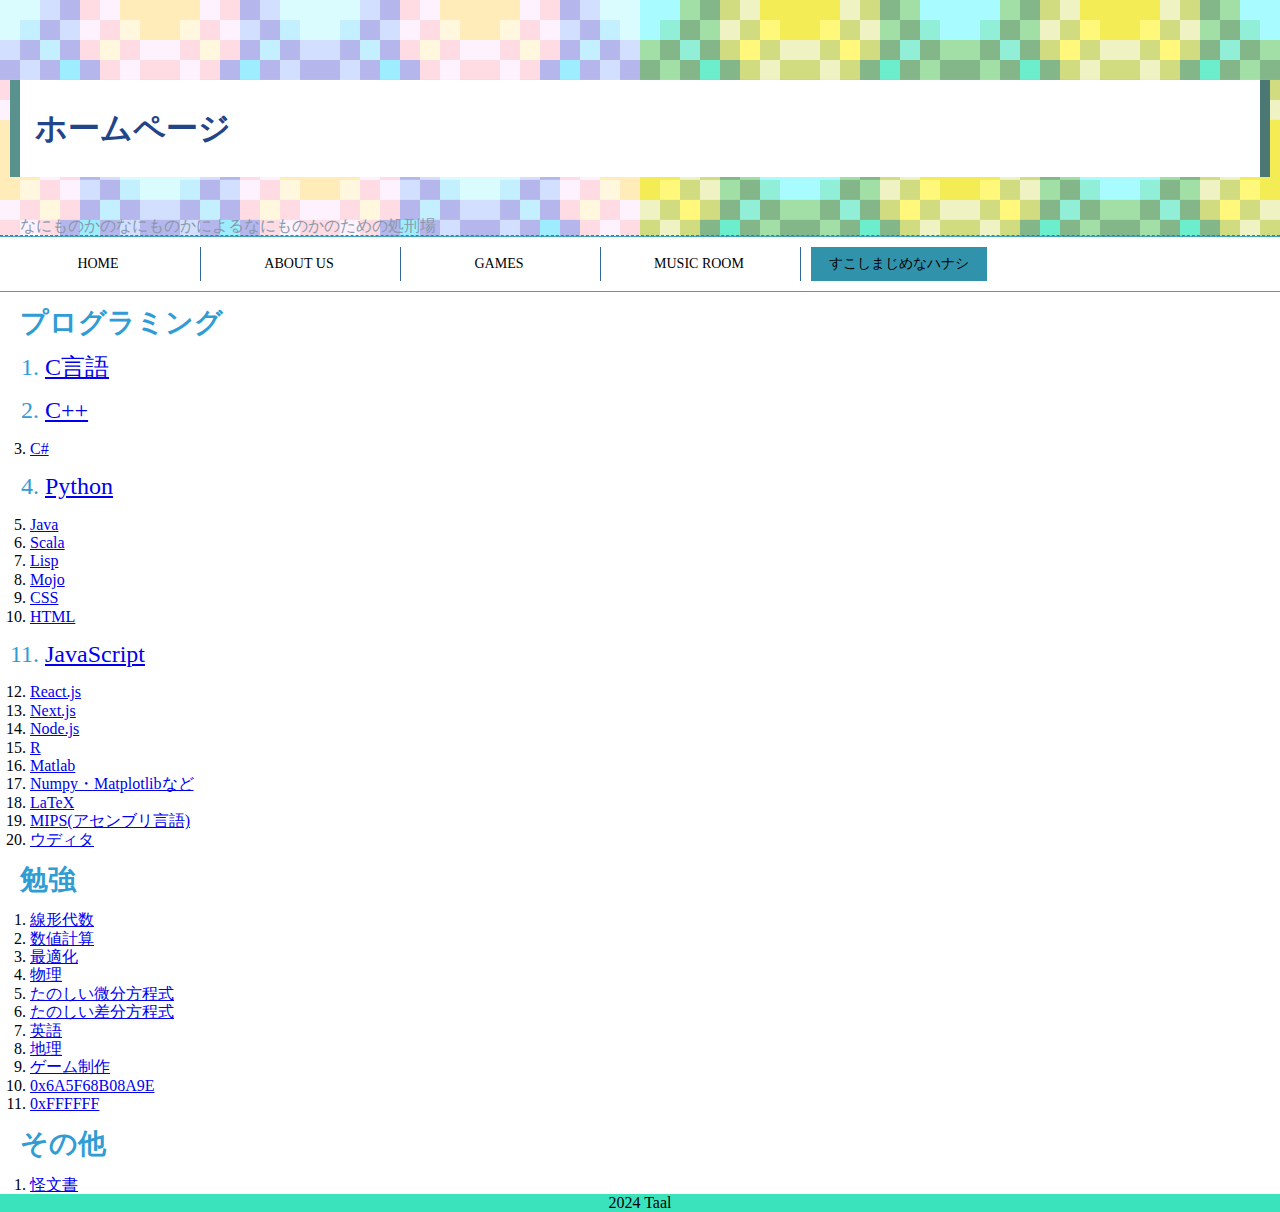
<file: studies_list.html>
<!DOCTYPE html>
<html lang="ja">
 <head>
  <meta charset="utf-8">
  <title>すこしまじめなはなし</title>
  <link rel="stylesheet" href="./CSS/normalize.css"/>
  <link rel="stylesheet" href="./CSS/general.css"/>
  <link rel="stylesheet" href="./CSS/index.css"/>
 </head>
 <body>
  <header id="pageHead">
   <div class = "head">
    <p id="titleMargin"> </p>
    <h1 id="title">ホームページ</h1>
    <p id="catchcopy">なにものかのなにものかによるなにものかのための処刑場</p>
   </div>
   <nav class="globalNavi">
    <ul>
     <li><a href="./index.html">HOME</a></li>
     <li><a href="./introduction.html">ABOUT US</a></li>
     <li><a href="./games.html">GAMES</a></li>
     <li><a href="./musics.html">MUSIC ROOM</a></li>
     <li  class="current"><a href="./studies_list.html">すこしまじめなハナシ</a></li>
    </ul>
   </nav>
  </header>

  <section>
   <h1 class="emphasize">プログラミング</h1>
    <ol class="list">
     <li class="large"><a href="./clang.html">C言語</a></li>
     <li class="large"><a href="./ctasu.html">C++</a></li>
     <li><a href="./csharp.html">C#</a></li>
     <li class="large"><a href="./python.html">Python</a></li>
     <li><a href="./java.html">Java</a></li>
     <li><a href="./scala.html">Scala</a></li>
     <li><a href="./lisp.html">Lisp</a></li>
     <li><a href="./mojo.html">Mojo</a></li>
     <li><a href="./cascade.html">CSS</a></li>
     <li><a href="./hypertext.html">HTML</a></li>
     <li class="large"><a href="./js.html">JavaScript</a></li>
     <li><a href="./react.html">React.js</a></li>
     <li><a href="./next.html">Next.js</a></li>
     <li><a href="./node.html">Node.js</a></li>
     <li><a href="./aaru.html">R</a></li>
     <li><a href="./matlab.html">Matlab</a></li>
     <li><a href="./py_math.html">Numpy・Matplotlibなど</a></li>
     <li><a href="./tex_fix.html">LaTeX</a></li>
     <li><a href="./mips.html">MIPS(アセンブリ言語)</a></li>
     <li><a href="./woditor.html">ウディタ</a></li>
   </ol>
  </section>
   
  <section>
   <h1 class="emphasize">勉強</h1>
    <ol class="list">
     <li><a href="./linearalgebra.html">線形代数</a></li>
     <li><a href="./numerical.html">数値計算</a></li>
     <li><a href="./optimization.html">最適化</a></li>
     <li><a href="./physics.html">物理</a></li>
     <li><a href="./bifun.html">たのしい微分方程式</a></li>
     <li><a href="./chaos.html">たのしい差分方程式</a></li>
     <li><a href="./nothanks.html">英語</a></li>
     <li><a href="./geography.html">地理</a></li>
     <li><a href="./game_making.html">ゲーム制作</a></li>
     <li><a href="./01.html">0x6A5F68B08A9E</a></li>
     <li><a href="./white.html">0xFFFFFF</a></li>
   </ol>
  </section>

  <section>
   <h1 class="emphasize">その他</h1>
    <ol class="list">
     <li><a href="./documents.html">怪文書</a></li>
   </ol>
  </section>
  <footer>
   <p>2024 Taal</p>
  </footer>
 </body> 
</html>
</file>
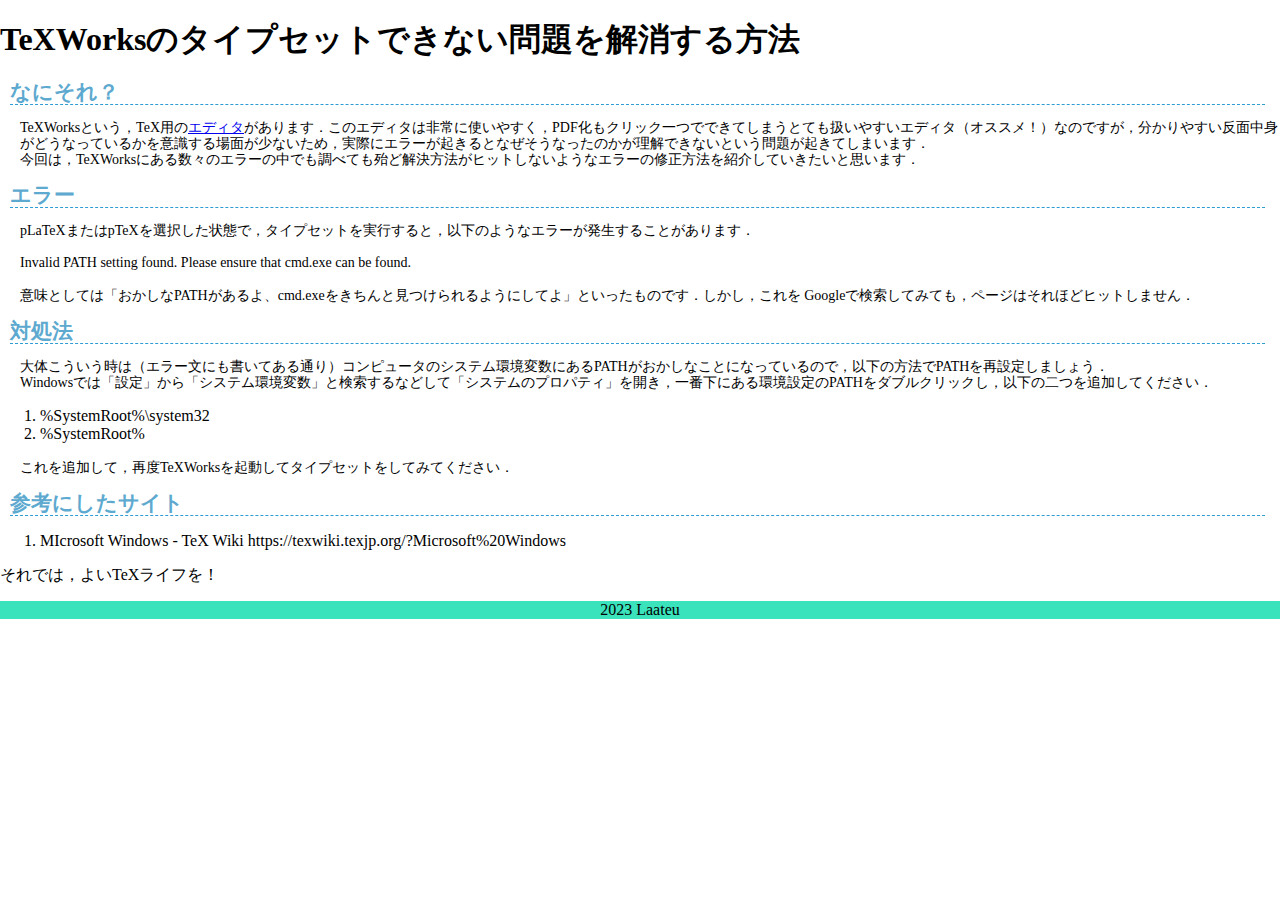
<file: tex_fix.html>
<!DOCTYPE html>
<html lang="ja">
 <head>
  <meta charset="utf-8">
  <title>すこしまじめなはなし</title>
  <link rel="stylesheet" href="./CSS/general.css">
  <link rel="stylesheet" href="./CSS/normalize.css">
 </head>
 <body>
  <header>
   <h1>TeXWorksのタイプセットできない問題を解消する方法</h1>
  </header>

  <section>
   <h2 class="section">なにそれ？</h2>

   <p class="description">TeXWorksという，TeX用の<a href="https://github.com/TeXworks/texworks/releases/">エディタ</a>があります．このエディタは非常に使いやすく，PDF化もクリック一つでできてしまうとても扱いやすいエディタ（オススメ！）なのですが，分かりやすい反面中身がどうなっているかを意識する場面が少ないため，実際にエラーが起きるとなぜそうなったのかが理解できないという問題が起きてしまいます．<br>今回は，TeXWorksにある数々のエラーの中でも調べても殆ど解決方法がヒットしないようなエラーの修正方法を紹介していきたいと思います．</p>
  </section>

    <section>
   <h2 class="section">エラー</h2>

   <p class="description">pLaTeXまたはpTeXを選択した状態で，タイプセットを実行すると，以下のようなエラーが発生することがあります．<br><br>Invalid PATH setting found. Please ensure that cmd.exe can be found.<br><br>意味としては「おかしなPATHがあるよ、cmd.exeをきちんと見つけられるようにしてよ」といったものです．しかし，これを Googleで検索してみても，ページはそれほどヒットしません．</p>
  </section>

    <section>
   <h2 class="section">対処法</h2>

   <p class="description">大体こういう時は（エラー文にも書いてある通り）コンピュータのシステム環境変数にあるPATHがおかしなことになっているので，以下の方法でPATHを再設定しましょう．<br>
Windowsでは「設定」から「システム環境変数」と検索するなどして「システムのプロパティ」を開き，一番下にある環境設定のPATHをダブルクリックし，以下の二つを追加してください．</p>
<ol>
<li>%SystemRoot%\system32</li>
<li>%SystemRoot%</li>
</ol>
<p class="description">これを追加して，再度TeXWorksを起動してタイプセットをしてみてください．</p>
  </section>

  <section>
  <h2 class="section">参考にしたサイト</h2>
   <article>
    <ol>
     <li>MIcrosoft Windows - TeX Wiki https://texwiki.texjp.org/?Microsoft%20Windows</li>
    </ol>
   </article>
  </section>
    <section>
 <p class="enphasize">それでは，よいTeXライフを！</p>
  </section>
  <footer>
   <p>2023 Laateu</p>
  </footer>
 </body> 
</html>
</file>
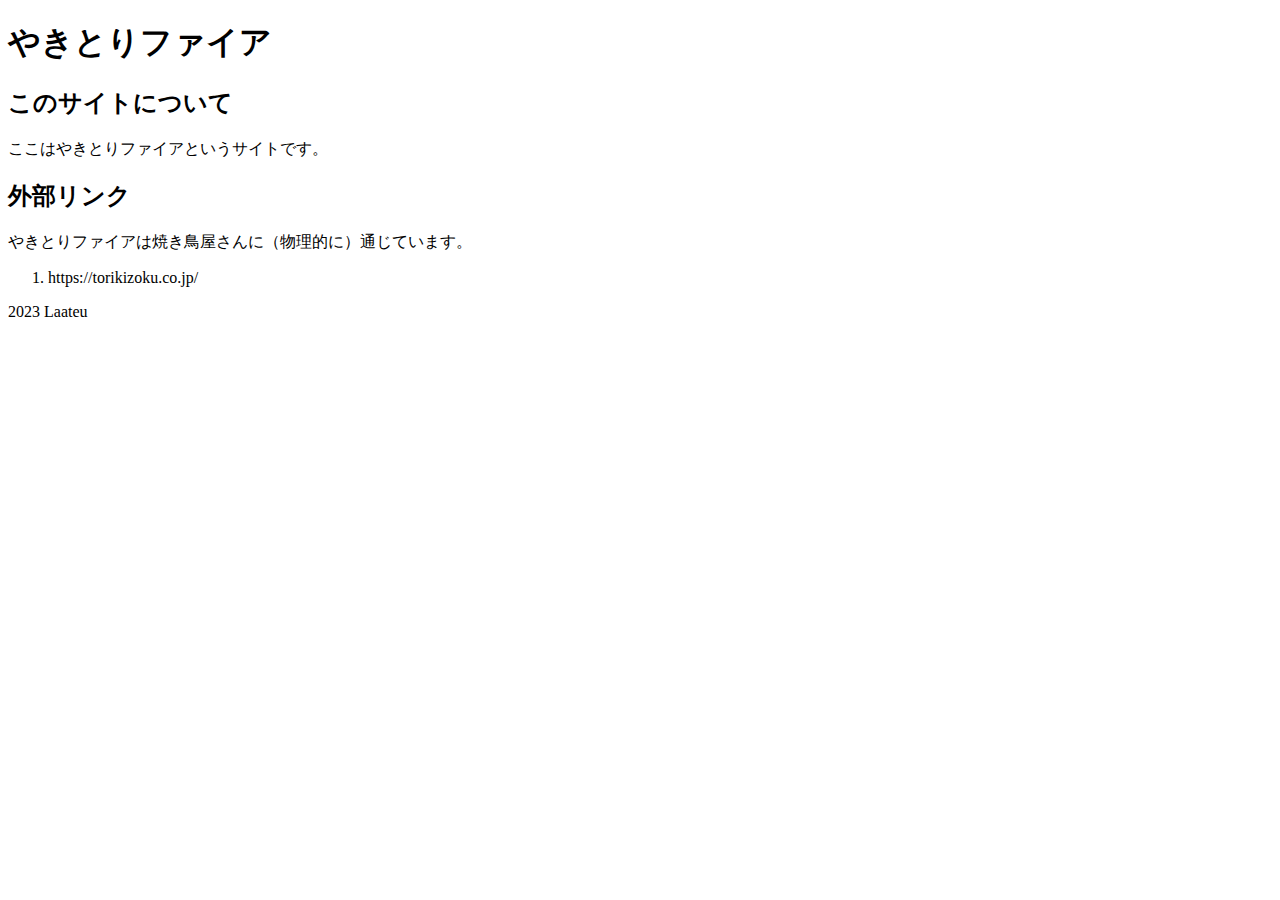
<file: yakitori.html>
<!DOCTYPE html>
<html>
 <head>
  <meta charset="utf-8">
  <title>やきとりファイア</title>
  <link="stylesheet" href="yakitori.css">
 </head>
 <body>
  <header>
   <h1>やきとりファイア</h1>
  </header>

  <section>
   <h2>このサイトについて</h2>

   <p>ここはやきとりファイアというサイトです。</p>
  </section>

  <footer>
  <h2>外部リンク</h2>
   <article>
    <p>やきとりファイアは焼き鳥屋さんに（物理的に）通じています。</p>
    <ol>
     <li>https://torikizoku.co.jp/</li>
    </ol>

    <p>2023 Laateu</p>
   </article>
  </footer>
 </body> 
</html>
</file>
<file: CSS/general.css>
/* 汎用CSS */

.welcome{
  color:#2f9dd4;
  font-family: メイリオ;
  font-size: 28px;
  margin-left: 20px;
  margin: 20px;
  text-align: center;
}

.emphasize{
  color:#2f9dd4;
  font-family: メイリオ;
  font-size: 28px;
  margin: 15px;
  margin-left:20px;
}

.large{
  color:#2f9dd4;
  font-family: メイリオ;
  font-size: 24px;
  margin: 15px;
}

.list{
  margin-left:30px;
}

.demphasize{
  color:#2f9dd4;
  font-family: メイリオ;
  font-size: 28px;
  border-bottom: dashed 1px #2f9dd4;
  margin: 15px;
  margin-left:20px;
}

.section{
  color: #5da9cf;
  font-family: メイリオ;
  font-size: 21px;
  border-bottom: dashed 1px #2f9dd4;
  margin: 15px;
  margin-left:10px;
}

.subsection{
  color: #5da9cf;
  font-family: メイリオ;
  font-size: 18px;
  border-bottom: dashed 1px #2f9dd4;
  margin: 15px;
  margin-left:10px;
}

.subsubsection{
  color: #5da9cf;
  font-family: メイリオ;
  font-size: 16px;
  border-bottom: dashed 1px #2f9dd4;
  margin: 15px;
  margin-left:10px;
}

.description{
  font-size: 14px;
  margin-left:20px;
  text-height: 1.5em;
}

.descriptionCenter{
  font-size: 14px;
  margin: 10px;
  margin-left:20px;
  text-align:center;
  text-height: 1.5em;
}

/* リスト関係 */

.listPadding{
  padding-left: 30px;
}

.square{
  list-style: square;
}

.disc{
  list-style: disc;
}

/* 画像関係 */

.imageLeft{
  text-align: left;
}

.imageRight{
  text-align: right;
}

.imageCenter{
  text-align: center;
}

.imageMarginUB{
  margin: 20px;
}

footer{
  text-align:center;
  background-color: #3be3bc;
}
</file>
<file: CSS/index.css>
*{
    padding: 0px;
    margin: 0px;
}

#titleMargin{
    padding:20px 0;
}

#title{
    font-family: メイリオ;
    color: #224488;
    background-color: #FFFFFF;
    padding: 30px 0;
    padding-left: 15px;
    margin: 40px 10px;
    border-left: inset 10px #8de6df;
    border-right: outset 10px #81ccc5;
}

#catchcopy{
    padding-left:20px;
    color: #8899AA;
    background-color: rgba(FF,FF,FF,.5);
    border-bottom: dashed 1px #5d64d0;
}

.head{
    background-image:url("./../Images/gradation_2_row.png");
    background-repeat:repeat-x;
}

#pageHead .globalNavi{
    border:solid #41a3bb;
    border-width:1px 0;
    padding:10px 0;
}

#pageHead .globalNavi ul{
    margin: 0;
    padding: 0;
}

#pageHead .globalNavi ul li{
    list-style:none;
    width: 196px;
    display: inline-block;
    border-left: solid 1px #336699;
    padding: 0 10px;
    box-sizing: border-box;
    text-align: center;
    font-size: 14px;
    line-height: 1.429;
}

#pageHead .globalNavi ul:after{
    content:"";
    clear:both;
    display:block;
}

#pageHead .globalNavi ul li:first-child{
    border-left: none;
}

#pageHead .globalNavi ul li a{
    color: inherit;
    text-decoration: none;
    display: inline-block;
    padding: 7px 0;
    width: 176px;
}

#pageHead .globalNavi ul li a:hover{
    background-color: #21839b;
}

#pageHead .globalNavi ul li.current a{
    background-color: #3193ab;
}
</file>
<file: CSS/general_anti.css>
/* 汎用CSS */

.welcome{
  color:#d76e6e;
  font-family: メイリオ;
  font-size: 28px;
  margin-left: 20px;
  margin: 20px;
  text-align: center;
}

.top{
  margin-up: 50px;
  margin-bottom: 50px;
}

.texts{
  margin-bottom: 50px;
}

.emphasize{
  color:#d76e6e;
  font-family: メイリオ;
  font-size: 28px;
  margin: 15px;
  margin-left:20px;
}

.large{
  color:#d76e6e;
  font-family: メイリオ;
  font-size: 24px;
  margin: 15px;
}

.list{
  margin-left:30px;
}

.demphasize{
  color:#d76e6e;
  font-family: メイリオ;
  font-size: 28px;
  border-bottom: dashed 1px #ff8080;
  margin: 15px;
  margin-left:20px;
}

.section{
  color: #d76e6e;
  font-family: メイリオ;
  font-size: 21px;
  border-bottom: dashed 1px #ff8080;
  margin: 15px;
  margin-left:10px;
}

.subsection{
  color: #d76e6e;
  font-family: メイリオ;
  font-size: 18px;
  border-bottom: dashed 1px #ff8080;
  margin: 15px;
  margin-left:10px;
}

.subsubsection{
  color: #d76e6e;
  font-family: メイリオ;
  font-size: 16px;
  border-bottom: dashed 1px #ff8080;
  margin: 15px;
  margin-left:10px;
}

/* 説明文関係 */

.description{
  font-size: 14px;
  margin-left:20px;
  text-height: 1.5em;
}

.descriptionCenter{
  font-size: 14px;
  margin: 10px;
  margin-left:20px;
  text-align:center;
  text-height: 1.5em;
}

.questionBox{
  padding: 10px 20px;
  margin: 40px 40px;
  background: #ffbec0;
  border-top: solid 5px #bd1818;
  border-bottom: solid 5px #bd1818;
}

.questionBoxHint{
  padding: 10px 20px;
  margin: 40px 40px;
  background: #c0beff;
  border-top: dashed 5px #1818bd;
  border-bottom: dashed 5px #1818bd;
}

.answerBox{
  padding: 10px 20px;
  margin: 40px 40px;
  background: #beffc0;
  border-top: double 5px #18bd18;
  border-bottom: double 5px #18bd18;
}

/* リスト関係 */

.listPadding{
  padding-left: 30px;
}

.square{
  list-style: square;
}

.disc{
  list-style: disc;
}

/* 画像関係 */

.imageLeft{
  text-align: left;
}

.imageRight{
  text-align: right;
}

.imageCenter{
  text-align: center;
}

.imageMarginUB{
  margin-up: 20px;
  margin-bottom: 20px;
}

footer{
  text-align:center;
  background-color: #f5c2c2;
}
</file>
<file: CSS/index_anti.css>
*{
    padding: 0px;
    margin: 0px;
}

#titleMargin{
    padding:20px 0;
}

#title{
    font-family: メイリオ;
    color: #d45151;
    background-color: #EEEEEE;
    padding: 30px 0;
    padding-left: 15px;
    margin: 0px 20px;
    margin-bottom: 40px;
    border-left: inset 10px #88001b;
    border-right: outset 10px #88003b;
}

#catchcopy{
    padding-left:20px;
    color: #889977;
    background-color: rgba(FF,FF,FF,.5);
    border-bottom: dashed 1px #5d64d0;
}

.head{
    background-image:url("./../Images/gradation_5.png");
    background-repeat:repeat-x;
}

#pageHead .globalNavi{
    border:solid #7e7e7e;
    border-width:1px 0;
    padding:10px 0;
}

#pageHead .globalNavi ul{
    margin: 0;
    padding: 0;
}

#pageHead .globalNavi ul li{
    list-style:none;
    width: 196px;
    display: inline-block;
    border-left: solid 1px #7a7a7a;
    padding: 0 10px;
    box-sizing: border-box;
    text-align: center;
    font-size: 14px;
    line-height: 1.429;
}

#pageHead .globalNavi ul:after{
    content:"";
    clear:both;
    display:block;
}

#pageHead .globalNavi ul li:first-child{
    border-left: none;
}

#pageHead .globalNavi ul li a{
    color: inherit;
    text-decoration: none;
    display: inline-block;
    padding: 7px 0;
    width: 176px;
}

#pageHead .globalNavi ul li a:hover{
    background-color: #b36877;
}

#pageHead .globalNavi ul li.current a{
    background-color: #9d5d6a;
}
</file>
<file: yakitori.css>
*{
  margin: 0;
  padding:0;
}
body{
  background-color: #2b2b2b;
  color: #020202;
}
h1{
  margin:20px 20px 40px 20px;
  padding:10px 0px 10px 0px;
  border-left:inset 6px #e6cde3;
  border-right:inset 6px #e6cde3;
  width:1200px;
  font-size:22px;
  font-family: "メイリオ";
  color: #5a79ba;
}
</file>
